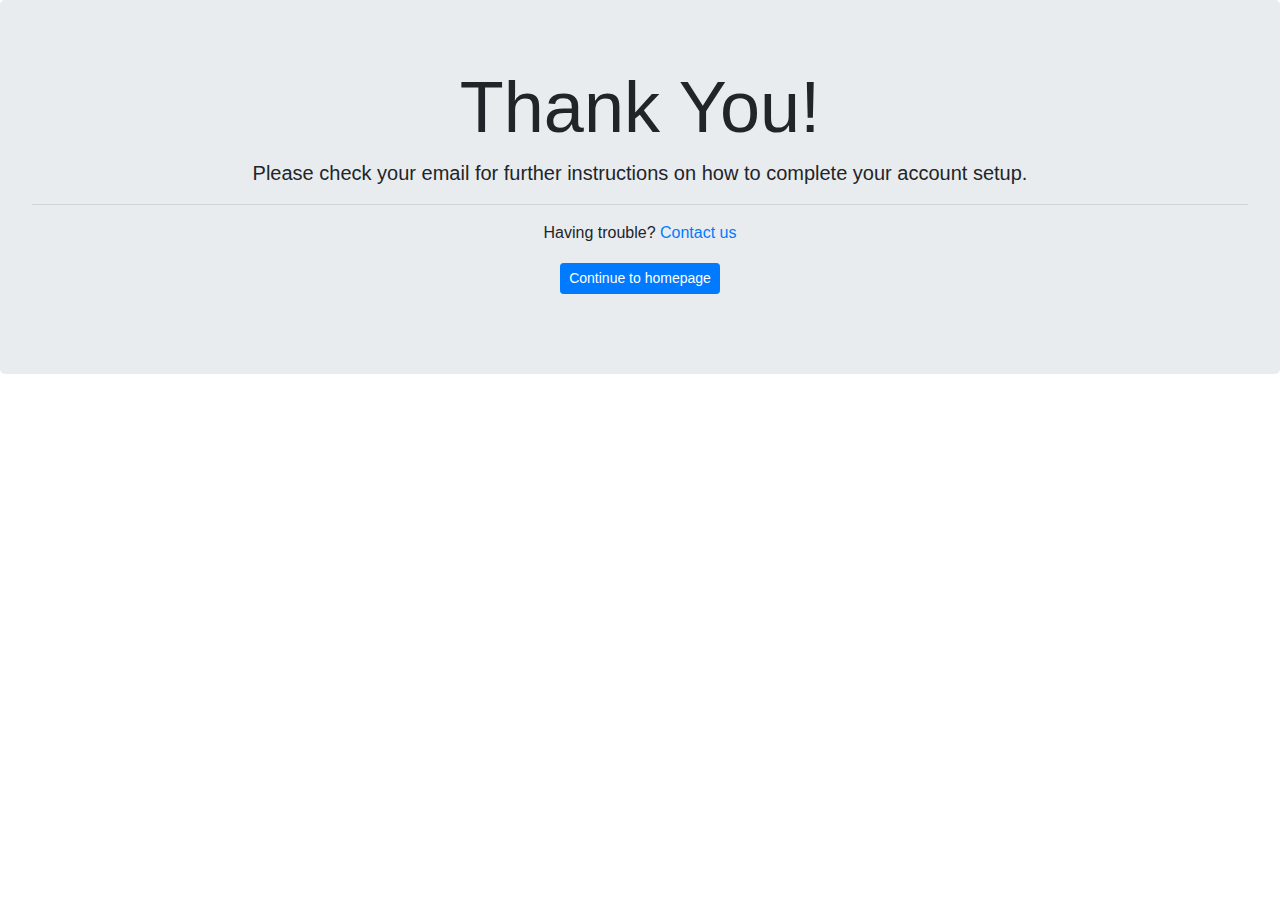
<file: thank-you.html>
<!DOCTYPE html>
<html lang="en">
<head>
    <meta charset="UTF-8">
    <meta http-equiv="X-UA-Compatible" content="IE=edge">
    <meta name="viewport" content="width=device-width, initial-scale=1.0">
    <link rel="stylesheet" href="https://stackpath.bootstrapcdn.com/bootstrap/4.3.1/css/bootstrap.min.css" integrity="sha384-ggOyR0iXCbMQv3Xipma34MD+dH/1fQ784/j6cY/iJTQUOhcWr7x9JvoRxT2MZw1T" crossorigin="anonymous">
    <title>Code with Crazy</title>
</head>
<body>
    <div class="jumbotron text-center">
        <h1 class="display-3">Thank You!</h1>
        <p class="lead"><strong>Please check your email</strong> for further instructions on how to complete your account setup.</p>
        <hr>
        <p>
          Having trouble? <a href="">Contact us</a>
        </p>
        <p class="lead">
          <a class="btn btn-primary btn-sm" href="/index.html" role="button">Continue to homepage</a>
        </p>
      </div>
</body>
</html>
</file>
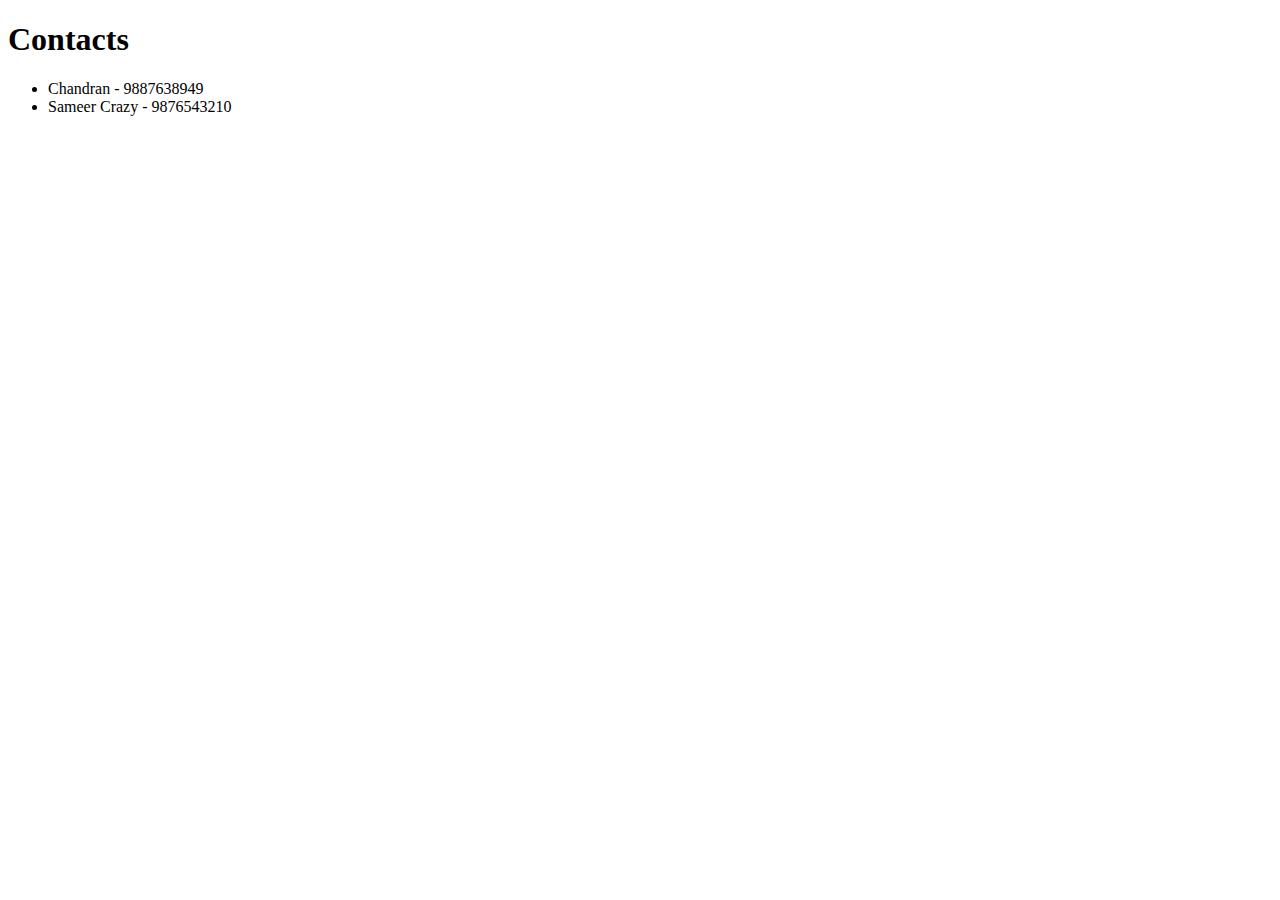
<file: resources/data/contact.html>
<!DOCTYPE html>
<html lang="en">
<head>
    <meta charset="UTF-8">
    <meta http-equiv="X-UA-Compatible" content="IE=edge">
    <meta name="viewport" content="width=device-width, initial-scale=1.0">
    <title>contact</title>
</head>
<body>
<h1>Contacts</h1>
<ul>
<li>Chandran - 9887638949</li>
<li>Sameer Crazy - 9876543210</li>
</ul>
</body>
</html>
</file>
